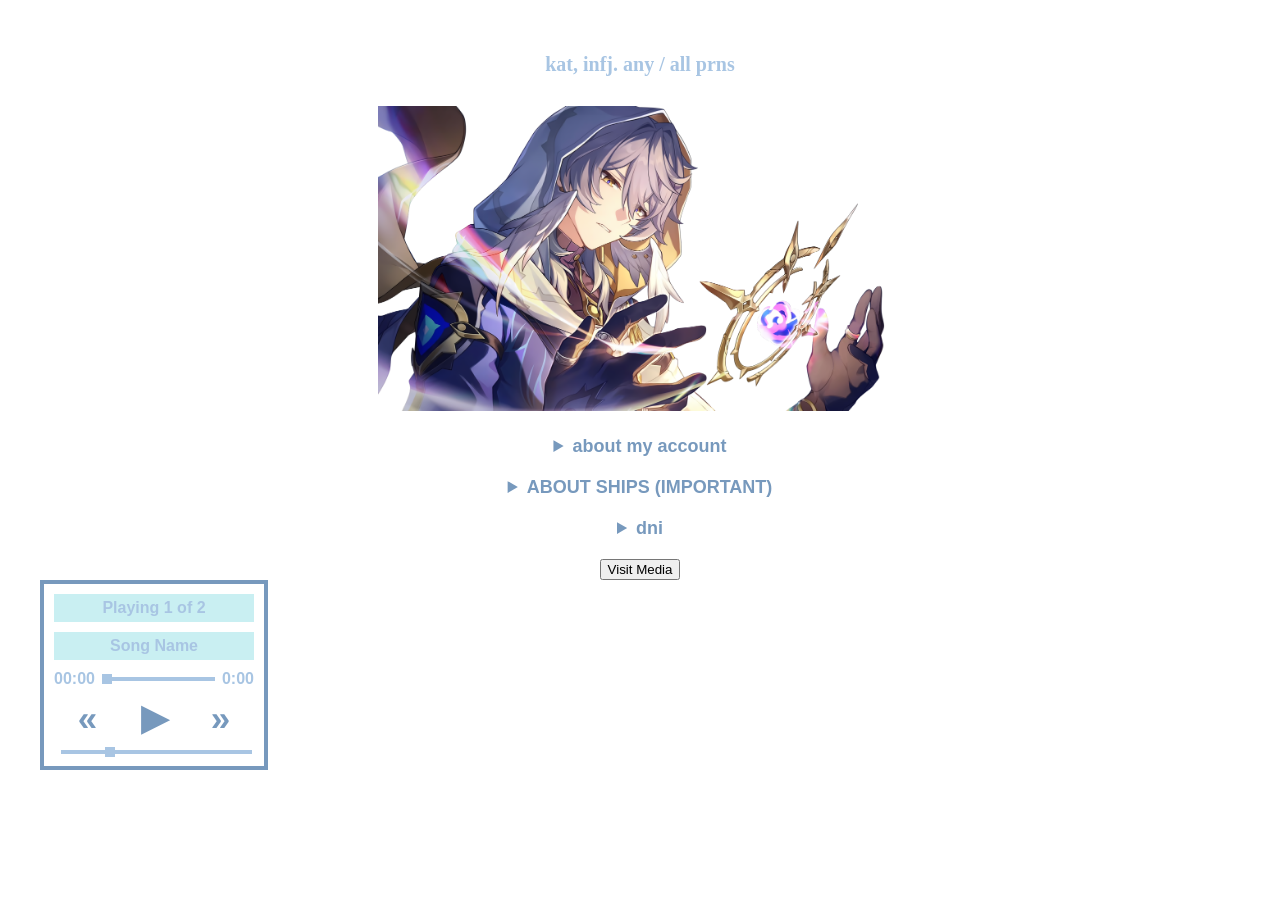
<file: index.html>
<!DOCTYPE html> <html lang="en"> <head> <meta charset="UTF-8"> <meta name="viewport" content="width=device-width, initial-scale=1.0">
<title>eighth dawn</title>

<link rel="icon" type="image/png" href="img/icon.png">

<script src="https://u.widget.st/ar.js"></script>

<style>
    body {
        background-color: white;
        color: #a8c5e3;
        font-family: 'Lato', sans-serif;
        font-size: 16px;
        font-weight: bold;
        text-align: center;
        margin: 0;
        padding: 40px;
    }

    .container {
        max-width: 700px;
        margin: 0 auto;
    }

    h1 {
        font-family: Georgia, serif;
        font-size: 20px;
        margin-bottom: 30px;
    }

    .main-image {
        display: block;
        width: 75%;
        height: auto;
        margin: 0 auto 25px auto;
    }

    .info {
        font-size: 16px;
        line-height: 1.6;
    }

    .dropdown {
        color: #7799bd;
        font-size: 18px;
        font-weight: bold;
        margin: 20px 0;
    }

    .dropdown summary {
        cursor: pointer;
    }

    .dropdown-text {
        margin-top: 10px;
        line-height: 1.6;
        text-align: justify;
        font-weight: normal;
    }

    /* ❄️ Snowflakes */
    #snow {
        position: fixed;
        inset: 0;
        pointer-events: none;
        overflow: hidden;
        z-index: 9999;
    }

    .snowflake {
        position: absolute;
        top: -30px;
        color: #a8c5e3;
        animation: fall linear infinite;
        font-weight: normal;
    }


    @keyframes fall {
        0% {
            transform: translate(-20px, -30px) rotate(0deg);
        }

        25% {
            transform: translate(30px, 25vh) rotate(90deg);
        }

        50% {
            transform: translate(-30px, 50vh) rotate(180deg);
        }

        75% {
            transform: translate(30px, 75vh) rotate(270deg);
        }

        100% {
            transform: translate(-20px, 110vh) rotate(360deg);
        }
    }

    /* Phone */
    @media (max-width: 600px) {
        body {
            padding: 25px 15px;
            font-size: 16px;
        }

        h1 {
            font-family: Georgia, serif;
            font-size: 20px;
            margin-bottom: 25px;
        }

        .main-image {
            width: 100%;
            margin-bottom: 20px;
        }

        .info {
            font-size: 13px;
            line-height: 1.5;
        }

        .dropdown {
            color: #a8c5e3;
            font-size: 17px;
            font-weight: bold;
            margin: 20px 0;
        }

        .dropdown-text {
            margin-top: 10px;
            line-height: 1.6;
            text-align: justify;
            font-size: 12px;
            font-weight: bold;
        }
    }
</style>

</head> <body>
<!-- ❄️ Falling snowflakes -->
<div id="snow"></div>

<div class="container">

    <h1>kat, infj. any / all prns</h1>

    <img src="img/eighthdawn.png"
         alt="Eighth Dawn"
         class="main-image">

    <details class="dropdown">
        <summary>about my account</summary>
        <div class="dropdown-text">
            • sunday centric account<br>
            • pure sfw account, rarely some mildly suggestive jokes but thats it<br>
            • i am not a sunday yume!!! i just like sunday a lot hes my favorite hsr character, dont be weird
        </div>
    </details>

    <details class="dropdown">
        <summary>ABOUT SHIPS (IMPORTANT)</summary>
        <div class="dropdown-text">
            • i do not ship sunday with anyone. i see him as a solo character and headcanon him as aroace.<br>
            • when i rt art with a ship name in the hastags, i rt it because the art is pretty not because i ship the characters<br>
            • the people i follow do not reflect my own personal tastes i just think theyre nice and like sunday so i followed<br>
        </div>
    </details>

    <details class="dropdown">
        <summary>dni</summary>
        <div class="dropdown-text">
            i have no dni but if i did block you at some point you can ask to be unblocked in dms i might consider it (sometimes i block out of very petty reasons) <br>
            i hate stantwt language and drama/discourse so if you often engage in those things that could be why i blocked you
        </div>
    </details>

</div>
    <button onclick="window.location.href='media.html'">
    Visit Media
</button>

<script>
    const snow = document.getElementById("snow");

    // Fewer snowflakes = less clutter
    for (let i = 0; i < 45; i++) {
        const flake = document.createElement("div");

        // Snowflakes and little stars
        flake.textContent = Math.random() > 0.5 ? "❄" : "✦";

        flake.className = "snowflake";

        flake.style.left = Math.random() * 100 + "vw";

        // Slower, gentler falling
        flake.style.animationDuration = (8 + Math.random() * 10) + "s";

        // Spread out when they appear
        flake.style.animationDelay = Math.random() * 10 + "s";

        // Smaller particles
        flake.style.fontSize = (6 + Math.random() * 9) + "px";

        // Much lighter / more subtle
        flake.style.opacity = 0.15 + Math.random() * 0.35;

        snow.appendChild(flake);
    }
</script>

    <style>
            #musicplayer{
                font-family: 'Lato', sans-serif;
                background:white; /* background color of player */
                border:4px solid #7799bd; /* border around player */
                width:200px; /* width of the player - make it 100% if you want it to fill your container */
                padding:10px;
                text-align:center; 
                display:flex;
                flex-direction:column;
                gap:10px;
                position:relative;
            }
 
            .songtitle, .track-info, .now-playing{
                padding:5px;
            }
 
            .controls{
                display:flex; 
                flex-direction:column; 
                gap:10px;
            }
 
            .buttons{
                display:flex;
                justify-content:center;
                font-size:17px !important; /* size of controls */
                width:100%;
            }
 
            .buttons div{
                width:33.3%;
            }
 
            .playpause-track, .prev-track, .next-track{
                color:#7799bd; /* color of buttons */
                font-size:35px !important; /* size of buttons */
            }
 
            .volume-icon{
                font-size:0px !important; /* size of volume icon */
            }
 
            .seeking, .volume{
                display:flex;
                flex-direction:row;
                align-items:center;
                gap:5px;
            }
 
            .now-playing, .track-info{
                background-color:#c9eff2; /* background color of top two boxes */
            }
 
            .now-playing{
                font-weight:bold;
            }
 
            input[type=range]{
                -webkit-appearance:none; /* removes default appearance of the tracks */
                width:100%;
            }
 
            input[type=range]:focus{
                outline:none; /* removes outline around tracks when focusing */
            }
 
            input[type=range]::-webkit-slider-runnable-track{
                width:100%;
                height:4px; /* thickness of seeking track */
                background:#a8c5e3; /* color of seeking track */
            }
 
            input[type=range]::-webkit-slider-thumb{
                height:10px; /* height of seeking square */
                width:10px; /* width of seeking square */
                border-radius:0px; /* change to 5px if you want a circle seeker */
                background:#a8c5e3; /* color of seeker square */
                -webkit-appearance:none;
                margin-top:-3px; /* fixes the weird margin around the seeker square in chrome */
            }
 
            input[type=range]::-moz-range-track{
                width:100%;
                height:4px; /* thickness of seeking track */
                background:#a8c5e3; /* color of seeking track */
            }
 
            input[type=range]::-moz-range-thumb{
                height:10px; /* height of seeking square */
                width:10px; /* width of seeking square */
                border-radius:0px; /* change to 5px if you want a circle seeker */
                background:#e74492; /* color of seeker square */
                border:none; /* removes weird border around seeker square in firefox */
            }
        </style>
    </head>
    <body>
        <div id="musicplayer">
            <div class="now-playing">Playing 1 of 2</div>
 
            <div class="track-info">
                <div class="track-name">Song Name</div>
                <div class="track-artist"></div>
            </div>
 
            <div class="controls">
                <div class="seeking">
                    <div class="current-time">00:00</div>
 
                    <input type="range" min="1" max="100" value="0" class="seek_slider" onchange="seekTo()">
 
                    <div class="total-duration">0:00</div>
                </div>
 
                <div class="buttons">
                    <div class="prev-track" onclick="prevTrack()">&#171;</div>
 
                    <div class="playpause-track" onclick="playpauseTrack()">&#9654;</div>
 
                    <div class="next-track" onclick="nextTrack()">&#187;</div>
                </div>
 
                <div class="volume">
                    <div class="volume-icon">&#128362;</div>
                    <input type="range" min="1" max="100" value="25" class="volume_slider" onchange="setVolume()"> <!-- the default volume value is 25, change this if you want it to be higher or lower (i wouldn't recommend it bc it gets really loud) -->
                </div>
            </div>
 
            <audio id="music" src=""></audio>
        </div>
 
        <script>
            // initiate variables
            let now_playing = document.querySelector(".now-playing");
            let track_name = document.querySelector(".track-name");
            let track_artist = document.querySelector(".track-artist");
 
 
            let playpause_btn = document.querySelector(".playpause-track");
            let next_btn = document.querySelector(".next-track");
            let prev_btn = document.querySelector(".prev-track");
 
            let seek_slider = document.querySelector(".seek_slider");
            let volume_slider = document.querySelector(".volume_slider");
            let curr_time = document.querySelector(".current-time");
            let total_duration = document.querySelector(".total-duration");
 
            let track_index = 0;
            let isPlaying = false;
            let updateTimer;
 
            // create new audio element
            let curr_track = document.getElementById("music");
 
            //
            // DEFINE YOUR SONGS HERE!!!!!
            // MORE THAN FOUR SONGS CAN BE ADDED!!
            // JUST ADD ANOTHER BRACKET WITH NAME ARTIST AND PATH
            // CATBOX.MOE IS RECOMMENDED FOR UPLOADING MP3 FILES IF YOU DON'T HAVE NEOCITIES SUPPORTER
            let track_list = [
                {
                    name:"polaris",
                    artist:"HOYO-MiX",
                    path:"soundtracks/polaris.mp3"
                },
                {
                    name:"Kimi ni Kaikisen",
                    artist:"inabakumori",
                    path:"https://files.catbox.moe/1pxdnw.mp3"
                },
                {
                    name:"God-ish",
                    artist:"Pinocchio-P",
                    path:"https://files.catbox.moe/xv3vdj.mp3"
                },
                {
                    name: "Her Boyfriend, Jude",
                    artist:"Syudou",
                    path: "https://files.catbox.moe/49iuxl.mp3",
                },
            ];
            //
            //
            //
            //
            //
 
            function loadTrack(track_index){
                clearInterval(updateTimer);
                resetValues();
 
                // load a new track
                curr_track.src = track_list[track_index].path;
                curr_track.load();
 
                // update details of the track
                track_name.textContent = track_list[track_index].name;
                track_artist.textContent = track_list[track_index].artist;
                now_playing.textContent = "Playing " + (track_index + 1) + " of " + track_list.length;
 
                // set an interval of 1000 milliseconds for updating the seek slider
                updateTimer = setInterval(seekUpdate, 1000);
 
                // move to the next track if the current one finishes playing 
                curr_track.addEventListener("ended", nextTrack);
 
            }
 
            // reset values
            function resetValues(){
                curr_time.textContent = "0:00";
                total_duration.textContent = "0:00";
                seek_slider.value = 0;
            }
 
            // load the first track in the tracklist
            loadTrack(track_index);
 
            // checks if song is playing
            function playpauseTrack(){
                if (!isPlaying) playTrack();
                else pauseTrack();
            }
 
            // plays track when play button is pressed
            function playTrack(){
                curr_track.play();
                isPlaying = true;
 
                // replace icon with the pause icon
                playpause_btn.innerHTML = '&#x23F8;';
            }
 
            // pauses track when pause button is pressed
            function pauseTrack(){
                curr_track.pause();
                isPlaying = false;
 
                playpause_btn.innerHTML = '&#9654;';
            }
 
            // moves to the next track
            function nextTrack(){
                if (track_index < track_list.length - 1)
                    track_index += 1;
                else track_index = 0;
                loadTrack(track_index);
                playTrack();
            }
 
            // moves to the previous track
            function prevTrack(){
                if (track_index > 0)
                    track_index -= 1;
                else track_index = track_list.length;
                loadTrack(track_index);
                playTrack();
            }
 
            // seeker slider
            function seekTo(){
                seekto = curr_track.duration * (seek_slider.value / 100);
                curr_track.currentTime = seekto;
            }
 
            // volume slider
            function setVolume(){
                curr_track.volume = volume_slider.value / 100;
            }
 
            setVolume();
 
            function seekUpdate(){
                let seekPosition = 0;
 
                // check if the current track duration is a legible number
                if (!isNaN(curr_track.duration)){
                    seekPosition = curr_track.currentTime * (100 / curr_track.duration);
                    seek_slider.value = seekPosition;
 
                    // calculate the time left and the total duration
                    let currentMinutes = Math.floor(curr_track.currentTime / 60);
                    let currentSeconds = Math.floor(curr_track.currentTime - currentMinutes * 60);
                    let durationMinutes = Math.floor(curr_track.duration / 60);
                    let durationSeconds = Math.floor(curr_track.duration - durationMinutes * 60);
 
                    // adding a zero to the single digit time values
                    if (currentSeconds < 10){ currentSeconds = "0" + currentSeconds; }
                    if (durationSeconds < 10){ durationSeconds = "0" + durationSeconds; }
                    if (currentMinutes < 10){ currentMinutes = currentMinutes; }
                    if (durationMinutes < 10){ durationMinutes = durationMinutes; }
 
                    curr_time.textContent = currentMinutes + ":" + currentSeconds;
                    total_duration.textContent = durationMinutes + ":" + durationSeconds;
                }
            }

<a href="about.html">About</a>

<a href="media.html">Media</a>

<a href="contact.html">Contact</a>
        </script>

</body> </html>
</file>
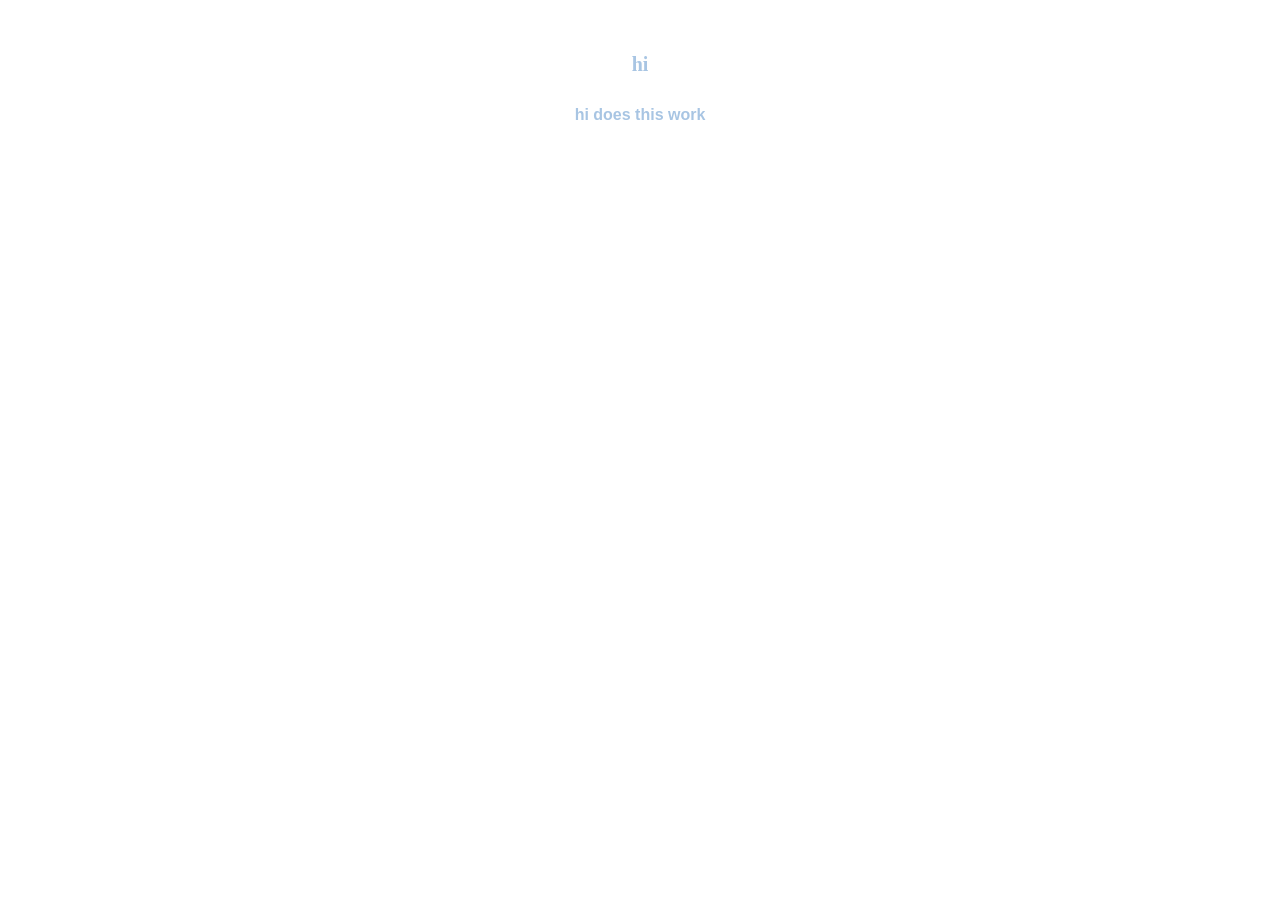
<file: media.html>
<!DOCTYPE html> <html lang="en"> <head> <meta charset="UTF-8"> <meta name="viewport" content="width=device-width, initial-scale=1.0">
<title>esunday media</title>

<link rel="icon" type="image/png" href="img/icon.png">

<script src="https://u.widget.st/ar.js"></script>

<style>
    body {
        background-color: white;
        color: #a8c5e3;
        font-family: 'Lato', sans-serif;
        font-size: 16px;
        font-weight: bold;
        text-align: center;
        margin: 0;
        padding: 40px;
    }

    .container {
        max-width: 700px;
        margin: 0 auto;
    }

    h1 {
        font-family: Georgia, serif;
        font-size: 20px;
        margin-bottom: 30px;
    }

    .main-image {
        display: block;
        width: 75%;
        height: auto;
        margin: 0 auto 25px auto;
    }

    .info {
        font-size: 16px;
        line-height: 1.6;
    }

    .dropdown {
        color: #7799bd;
        font-size: 18px;
        font-weight: bold;
        margin: 20px 0;
    }

    .dropdown summary {
        cursor: pointer;
    }

    .dropdown-text {
        margin-top: 10px;
        line-height: 1.6;
        text-align: justify;
        font-weight: normal;
    }

</style>

</head> <body>

<h1>hi</h1>
hi does this work
</file>
